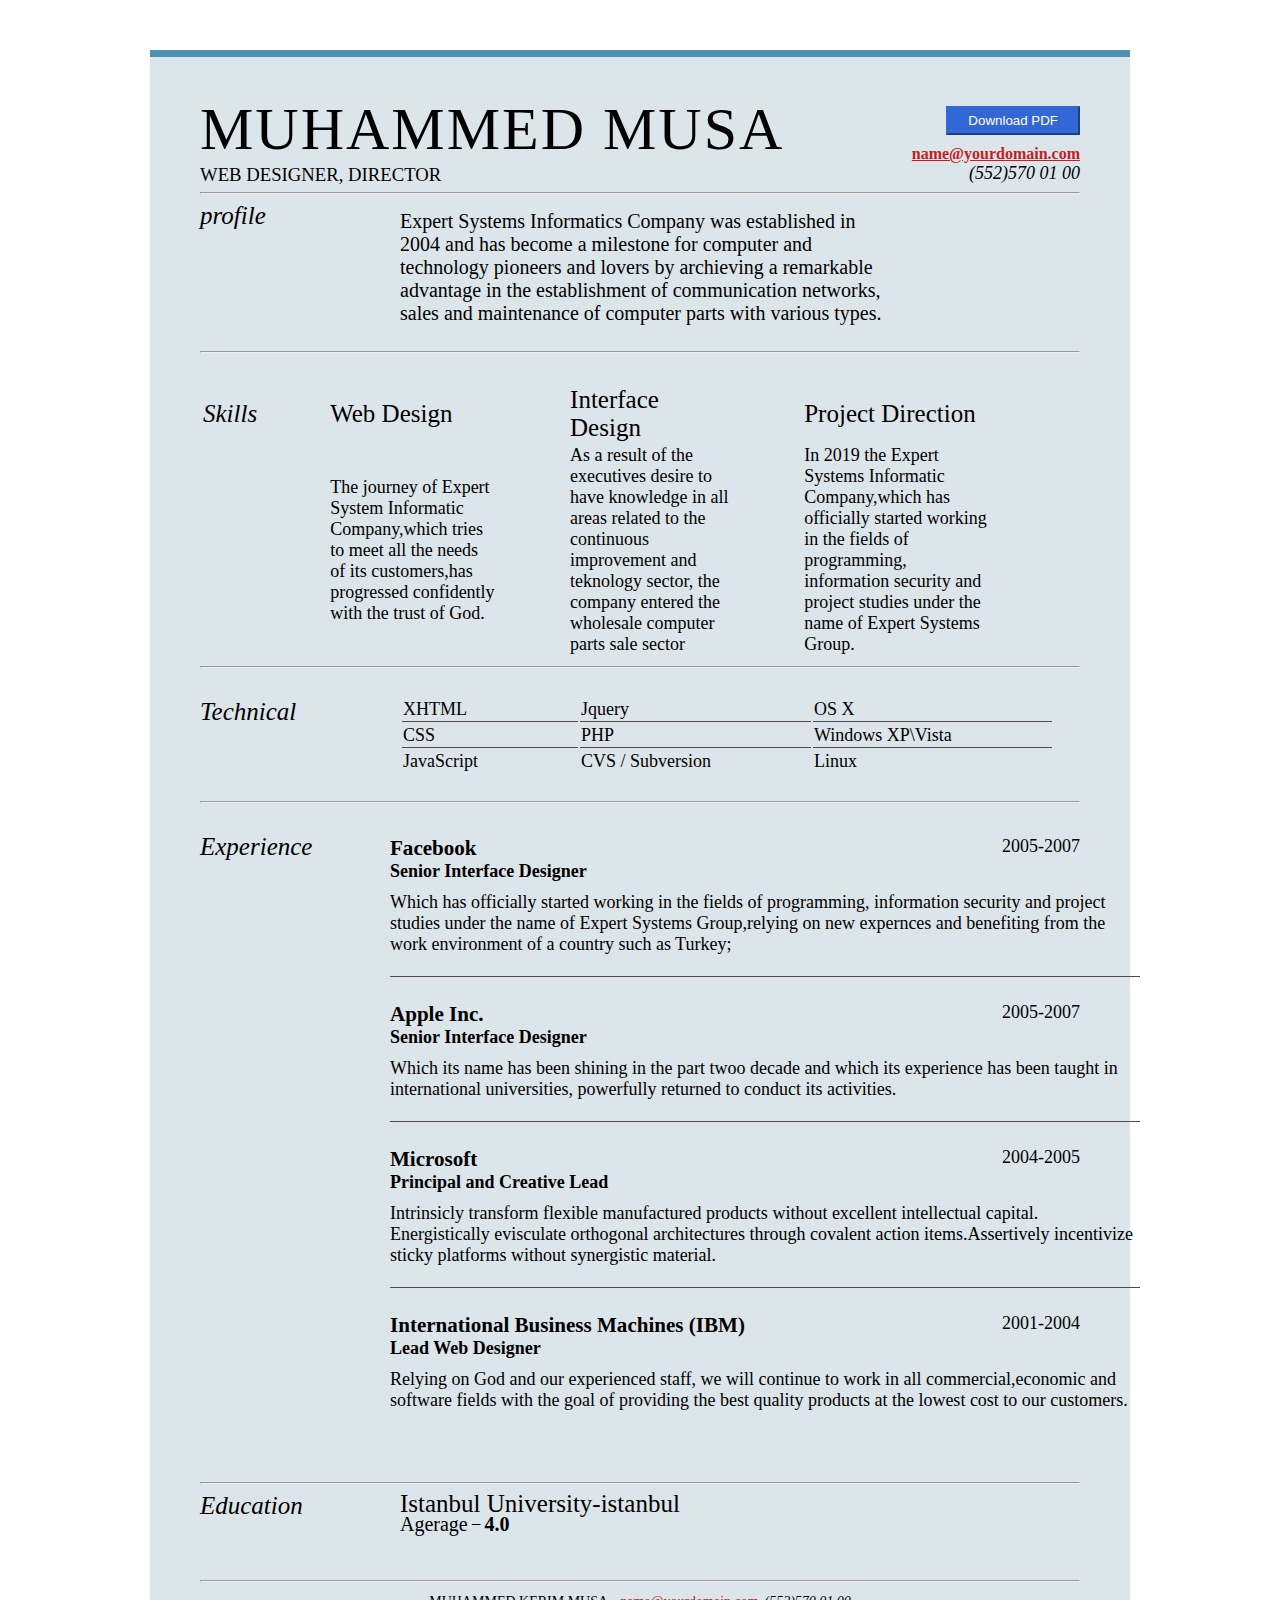
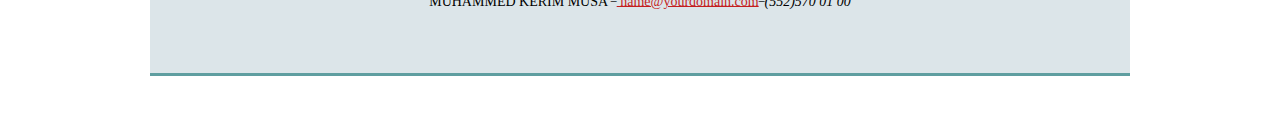
<file: cv/index.html>
<!DOCTYPE html>
<html>
<head><title>cv</title>
 <link rel="stylesheet" href="style.css"></head>
<body> 
<div id="home" style="background-color:rgb(220, 229, 233);padding-right:50px;padding-left:50px;padding-right:50px;">‏
<header class="header">
   <h1>MUHAMMED MUSA</h1>
   <h3 class="header__title">WEB DESIGNER, DIRECTOR</h3>
   <div class="contact">
   <button type="button" onclick="alert('Downloading')" > Download PDF  </button>
   <p class="contact__mail"><a href="mailto:name@yourdomain.com" style="color:rgb(196, 30, 30);"><b>name@yourdomain.com</b></a></p>
   <i class="contact__tel">(552)570 01 00</i>
   </div>
   <hr>
 </header>
<div class="profile">
<div><p><i>profile</i></p></div>
<div  class="profile__p"><p>Expert Systems Informatics Company was established in 2004 and has become a milestone for computer
and technology pioneers and lovers by archieving a remarkable advantage in the establishment of communication networks,
sales and maintenance of computer parts with various types.</p></div>
<br><hr></div>

<table class="table1">
<tr>
<th><i>Skills</i></th>
<th class="table1__th">Web Design</th>
<th class="table1__th">Interface Design</th>
<th class="table1__th">Project Direction</th>
</tr>
<tr>
<td></td>
<td class="table1__td">The journey of Expert System Informatic Company,which tries to meet all the needs of its customers,has progressed confidently with the trust of God.</td>
<td class="table1__td">As a result of the executives desire to have knowledge in all areas related to the continuous improvement and teknology sector, the company entered the wholesale computer parts sale sector</td>
<td class="table1__td">In 2019 the Expert Systems Informatic Company,which has officially started working in the fields of programming, information security and project studies under the name of Expert Systems Group.</td>
</tr>
</table>
<hr>
<div class="tech__title"><i>Technical</i>
<table class="table2">
<tr>
<td class="table2__td">XHTML</td>
<td class="table2__td">Jquery</td>
<td class="table2__td">OS X</td>
</tr>
<tr>
<td class="table2__td">CSS</td>
<td class="table2__td">PHP</td>
<td class="table2__td">Windows XP\Vista</td>
</tr>
<tr>
<td class="table2__td2">JavaScript</td>
<td class="table2__td2">CVS / Subversion</td>
<td class="table2__td2">Linux</td>
</tr>
</table>
</div>
<br>
<hr>
<div class="Exeperience">
<div class="exp-title"><i>Experience</i></div>
<div class="exp__div">
<div class="time__fb"><time>2005-2007</time></div>
<h3>Facebook</h3>
<h4>Senior Interface Designer</h4>
<p class="exp__p">Which has officially started working in the fields of programming, information security and project studies under the name of Expert Systems Group,relying on new expernces and benefiting from the work environment of a country such as Turkey;
<br><br></p></div>

<div class="exp__div">
<div class="time__fb"><time>2005-2007</time></div>
<h3>Apple Inc.</h3>
<h4>Senior Interface Designer</h4>
<p class="exp__p">Which its name has been shining in the part twoo decade and which its experience has been taught in international universities, powerfully returned to conduct its activities.
<br><br></p></div>


<div class="exp__div">
<div class="time__fb"><time>2004-2005</time></div>
<h3>Microsoft</h3>
<h4>Principal and Creative Lead</h4>
<p class="exp__p">Intrinsicly transform flexible manufactured products without excellent intellectual capital.<br>Energistically evisculate orthogonal architectures through covalent action items.Assertively incentivize sticky platforms without synergistic material.
<br><br></p></div>

<div class="exp__div">
<div class="time__fb"><time>2001-2004</time></div>
<h3>International Business Machines (IBM) </h3>
<h4>Lead Web Designer</h4>
<p class="exp__sp">Relying on God and our experienced staff, we will continue to work in all commercial,economic and software fields with the goal of providing the best quality products at the lowest cost to our customers.
<br><br></p></div>
</div>
<hr>
<p><i>Education</i></p>
<p class="edu__p1">Istanbul University-istanbul</p>
<p class="edu__p2">Agerage<sup> _ </sup><b>4.0</b></p>
<br><br><hr>


<footer class="footer">
<p>MUHAMMED KERIM MUSA <sup>_</sup><a href="mailto:name@yourdomain.com" style="color:rgb(196, 30, 30);"> name@yourdomain.com</a><sup>_</sup><em>(552)570 01 00</em></p><br><br>
<br><br></footer>
</div>
</body>
</html>
</file>
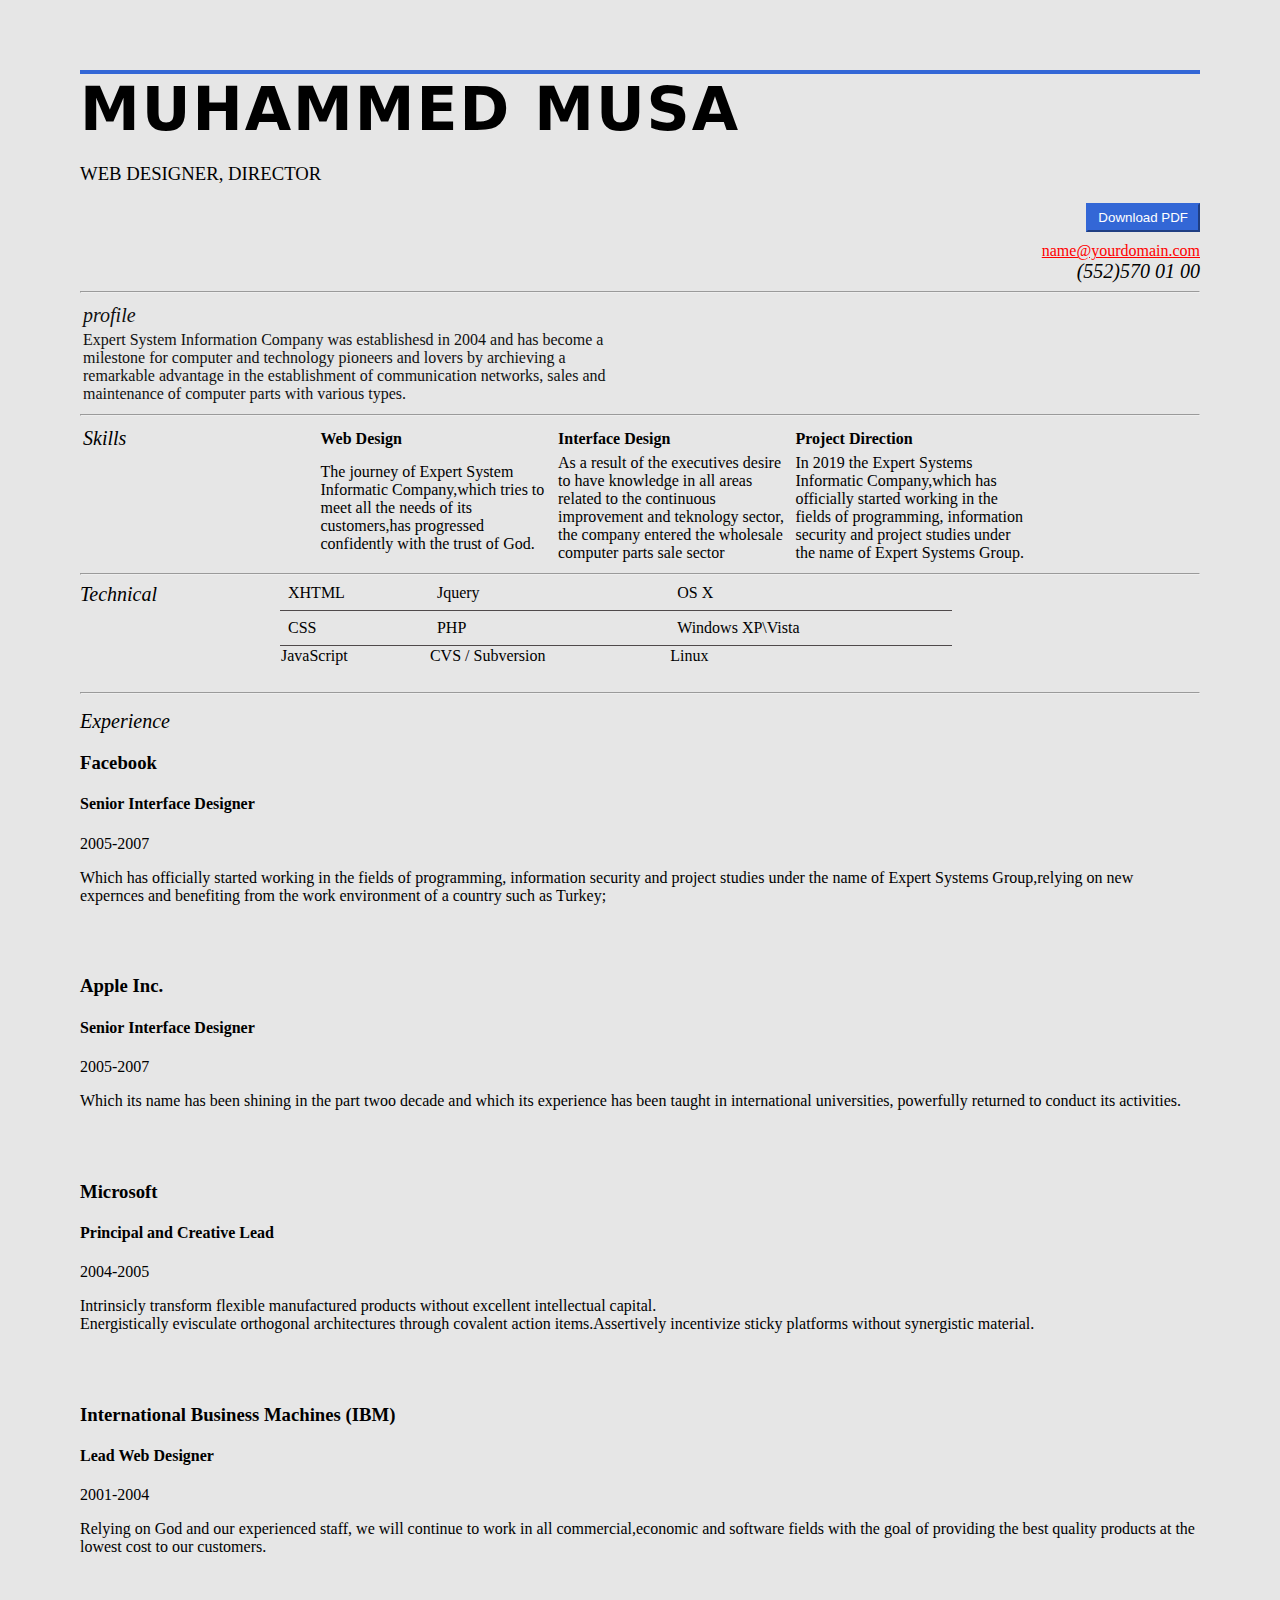
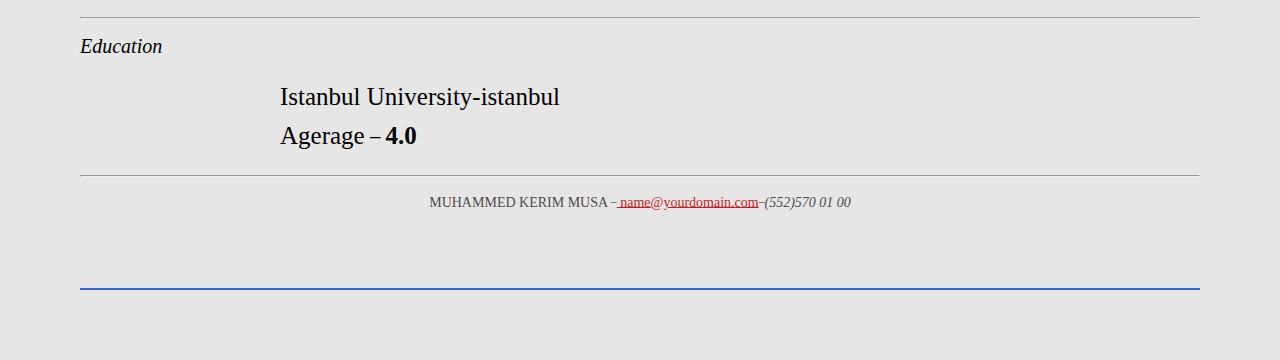
<file: StajEla/index.html>
<!DOCTYPE html>
<html>
<head><title>cv</title>
 <link rel="stylesheet" href="style.css"></head>
 <header class="header">
   <h1>MUHAMMED MUSA</h1>
   <h3 style="font-weight: normal;">WEB DESIGNER, DIRECTOR</h3>
   <div class="contact">
   <button type="button" onclick="alert('downloading')" >Download PDF</button>
   <p class="contact__mail"><a href="mailto:name@yourdomain.com" style="color:red;">name@yourdomain.com</a></p>
   <p class="contact__tel"><i>(552)570 01 00</i></p>
   </div>
   <hr>
 </header>
<body>
<table class="table1" style="width:50%">
<tr>
<th><i>profile</i></th>
</tr>
<tr>
<td class="table1__td">Expert System Information Company was establishesd in 2004 and has become a milestone for computer
and technology pioneers and lovers by archieving a remarkable advantage in the establishment of communication networks,
sales and maintenance of computer parts with various types.</td>
</tr>
</table>
<hr>

<table class="table2" style="width:85%">
<tr>
<th><i>Skills</i></th>
<th>Web Design</th>
<th>Interface Design</th>
<th>Project Direction</th>
</tr>
<tr>
<td></td>
<td>The journey of Expert System Informatic Company,which tries to meet all the needs of its customers,has progressed confidently with the trust of God.</td>
<td>As a result of the executives desire to have knowledge in all areas related to the continuous improvement and teknology sector, the company entered the wholesale computer parts sale sector</td>
<td>In 2019 the Expert Systems Informatic Company,which has officially started working in the fields of programming, information security and project studies under the name of Expert Systems Group.</td>
</tr>
</table>

<hr>
<div class="div">
<i>Technical</i>
<table class="table3">
<tr>
<td class="table3__td">XHTML</td>
<td class="table3__td">Jquery</td>
<td class="table3__td">OS X</td>
</tr>
<tr>
<td class="table3__td">CSS</td>
<td class="table3__td">PHP</td>
<td class="table3__td">Windows XP\Vista</td>
</tr>
<tr>
<td >JavaScript</td>
<td >CVS / Subversion</td>
<td >Linux</td>
</tr>
</table>
</div>
<br>
<hr>
<table class="table4">
<p><i>Experience</i></p>
<tr>
<h3>Facebook</h3>
<h4>Senior Interface Designer</h4>
<time class="table4__time">2005-2007</time>
<p>Which has officially started working in the fields of programming, information security and project studies under the name of Expert Systems Group,relying on new expernces and benefiting from the work environment of a country such as Turkey;</p>
<br><br>
</tr>
<tr><h3>Apple Inc.</h3>
<h4>Senior Interface Designer</h4>
<time>2005-2007</time>
<p>Which its name has been shining in the part twoo decade and which its experience has been taught in international universities, powerfully returned to conduct its activities.</p>
<br><br></tr>
<tr><h3>Microsoft</h3>
<h4>Principal and Creative Lead</h4>
<time>2004-2005</time>
<p>Intrinsicly transform flexible manufactured products without excellent intellectual capital.<br>Energistically evisculate orthogonal architectures through covalent action items.Assertively incentivize sticky platforms without synergistic material.</p>
<br><br></tr>
<tr><h3>International Business Machines (IBM) </h3>
<h4>Lead Web Designer</h4>
<time>2001-2004</time>
<p>Relying on God and our experienced staff, we will continue to work in all commercial,economic and software fields with the goal of providing the best quality products at the lowest cost to our customers.</p>
<br><br></tr>
</table>
<hr>
<p><i>Education</i></p>
<p class="edu__p">Istanbul University-istanbul</p>
<p class="edu__p">Agerage<sup> _ </sup><b>4.0</b></p>
<br><br><hr>

</body>
<footer class="footer">
<p>MUHAMMED KERIM MUSA <sup>_</sup><a href="mailto:name@yourdomain.com" style="color:rgb(196, 30, 30);"> name@yourdomain.com</a><sup>_</sup><em>(552)570 01 00</em></p><br><br>
<br><br></footer>
</html>
</file>
<file: cv/style.css>
body {
  background-color: #E6E6E6;
  font-family: "Times New Roman", Times, serif;
  margin-left: 150px;
            margin-right: 150px;
            margin-top: 50px;
            margin-bottom: 50px;
            background-color: white;

      
            border-top-style: solid;
            border-top-width: 7px;
            border-top-color: rgb(75, 146, 176);
            border-bottom-style: solid;
            border-bottom-width: 3px;
            border-bottom-color: cadetblue;‏
     }
 header{
  border-top-style: 4px solid rgb(51, 103, 214);
  margin-top: 0;
  padding: 0;
       }
 .contact{
text-align: right;
margin-top: -80px;
        }
button{
 background-color: rgb(51, 103, 214);
 color: white;
 padding:5px 20px;
 border-color: rgb(51, 103, 214);
 margin-bottom: 10px;                         
      }  
.contact__tel{
font-size: 18px;
margin:0;
             }
.contact__mail{
  margin:0;
              }
 
 h1{
letter-spacing:2px;
text-transform: uppercase;
font-family: "Times New Roman", Serif;
font-size: 60px;
font-weight: normal;
margin-top:20px;
margin-bottom: 0;
   }
.header__title{
margin-top: 0;
font-weight: normal;
              }
i{
font-size: 25px;
margin-top:10px;
font-weight: normal;
margin-bottom:0;
 }
 
.profile__p{ 
 width:500px;
 font-size:20px;
 margin-left: 200px; 
 margin-top: -20px;
 font-family:"Times New Roman", Times, serif;
            }
.time{
  text-align:right;
     }
.table1{
width:90%;
margin-top:30px;         
       }
p{
   margin:0;
 }
.table1__th {
text-align: left;
font-weight: normal;
padding-left: 70px;
padding-bottom:0;
font-size: 25px;
margin: 0;
            }
.table1__td{
  text-align: left;
  font-size: 18px;
  font-weight: normal;
  padding-left:70px;
  
           }
.tech__title{
  margin-top:30px;
            }
.table2{
   padding-left: 200px;
   text-align: left;
   margin-top:-30px;
       }
.table2__td{
  font-size: 18px;
  padding-right:100px;
  border-bottom:1px solid #4f4a4b;
           }
.table2__td2{
  font-size: 18px;
  padding-right:100px;
  border-bottom:hidden;
            }
.Exeperience{
   margin-top: 30px;
   font-size: 18px;
            }
.exp__div{
  margin-left: 40px;
  padding-left:150px;
  margin-top:-25px;
  font-size: 18px;
         }
.exp__p{
  border-bottom:1px solid #4f4a4b;
  margin-bottom:50px;
  width: 750px;
      }
.time__fb{
float: right;
         }
.exp__sp{
  margin-bottom:50px;
  width: 750px;
        }
h3{ 
  margin:0;
  }
h4{
   margin-bottom: 10px;
   margin-top:0;
  }
.edu__p1{  
font-size:25px;
font-weight:normal;
margin-left:  200px; 
margin-top: -30px;
font-family:"Times New Roman", Times, serif;
        }
.edu__p2{
  font-size:20px;
  font-weight:normal;
  margin-left:  200px; 
  margin-top: -10px;
  font-family:"Times New Roman", Times, serif;
        }
.footer{
text-align: center;
font-size: 14px;
font-family:"Times New Roman", Times, serif;
margin:0;
 }
</file>
<file: StajEla/style.css>
body {
 
 background-color: #E6E6E6;
 margin:70px;
 font-family: "Times New Roman", Times, serif;
  margin-left:80px;
  margin-right:80px;}

 header{
  background-color: #E6E6E6;
  border-top: 4px solid rgb(51, 103, 214);
  margin: 0;
 }
 .contact{
text-align: right;}
button{
 background-color: rgb(51, 103, 214);
 color: white;
padding:5px 10px;
border-color: rgb(51, 103, 214);
margin-bottom: 10px;                         
 }  
.contact__tel{
margin:0;
 }
 .contact__mail{
margin:0;
 }
 
 h1{
letter-spacing:2px;
text-transform: uppercase;
font-family: system-ui, sans-serif;
font-size: 60px;
font-weight: 30px;
margin:0;
 }
 
 i{
font-size: 20px;
margin-top:10px;
font-weight: normal;

 }
 

.table1{
color:#101010;
}
.table1__td{
width:600px;
margin-left:325px;
}

 th {
  text-align: left;
  white-space: wrap;
  width:150px;
 }
 .table3{
 border-collapse: collapse;
 width: 60%;
margin-left: 200px;  
margin-top:-30px;         
 }
 .table3__td {
 padding: 8px;
text-align: left;
border-bottom: 1px solid rgb(79, 74, 75);
 white-space: wrap;
 }
 .table4{
  border-bottom: 1px solid rgb(79, 74, 75);             
 }
 .table4__time{
text-align:right;
 }


 .edu__p{
font-size:25px;
font-weight:normal;
margin-left:200px;
font-family:"Times New Roman", Times, serif;
margin-bottom: -20px;
 }
 footer{
text-align: center;
font-size: 14px;
color:rgb(79, 74, 75);
font-family:"Times New Roman", Times, serif;

border-bottom: 2px solid rgb(51, 103, 214);
 }
</file>
